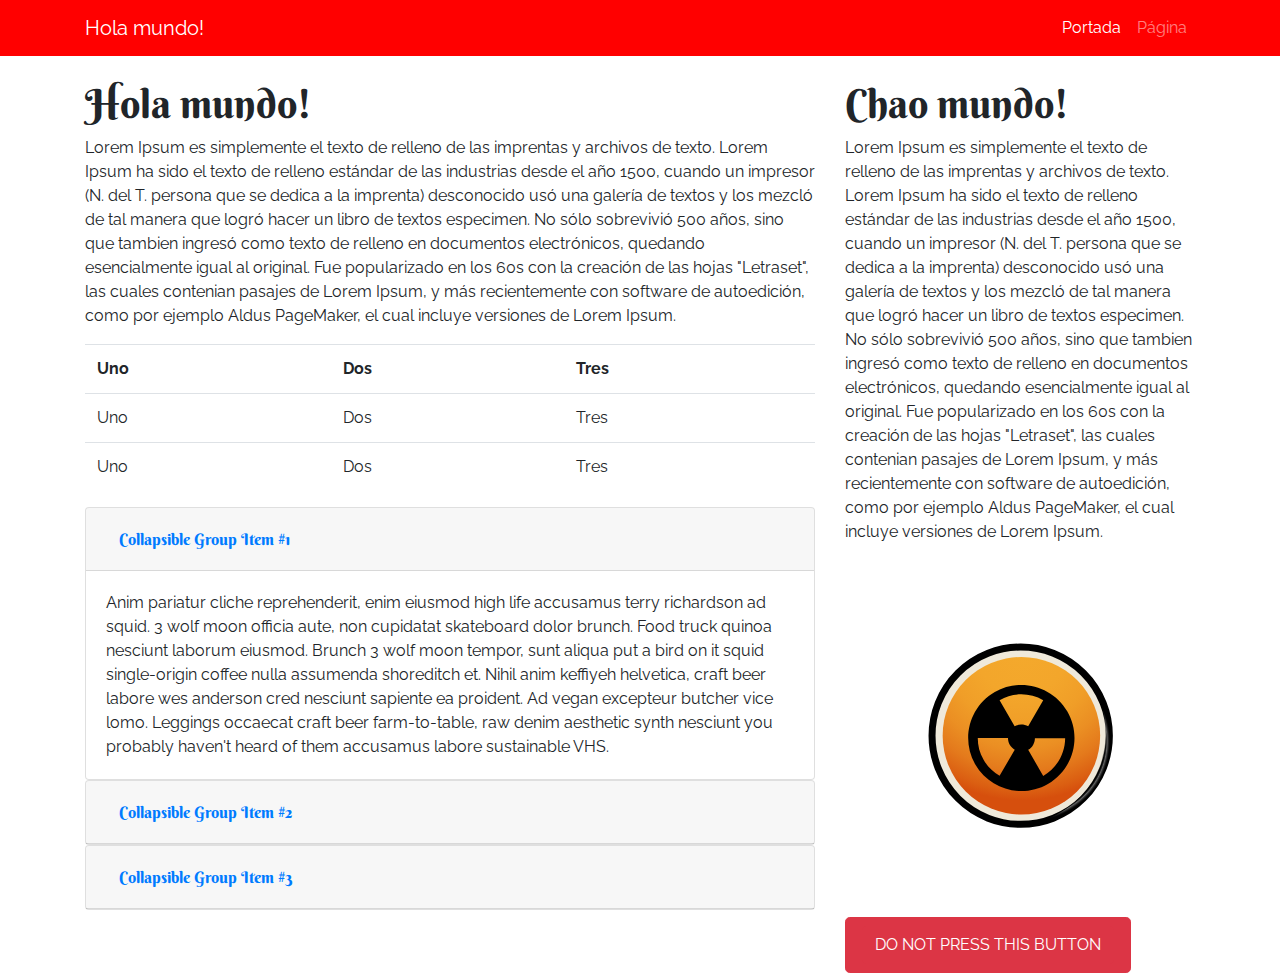
<file: index.html>
<!doctype html>
<html>
  <head>
    <meta charset="utf-8">
    <meta name="viewport" content="width=device-width, initial-scale=1, shrink-to-fit=no">
    <!-- CSS de BootstrapCDN  -->
    <link rel="stylesheet" href="https://maxcdn.bootstrapcdn.com/bootstrap/4.0.0/css/bootstrap.min.css" integrity="sha384-Gn5384xqQ1aoWXA+058RXPxPg6fy4IWvTNh0E263XmFcJlSAwiGgFAW/dAiS6JXm" crossorigin="anonymous">
    <title>Hola mundo!</title>
    <link rel="stylesheet" href="style.css">
    <link href="https://fonts.googleapis.com/css?family=Raleway:400,400i,600,600i" rel="stylesheet">
    <link href="https://fonts.googleapis.com/css?family=Berkshire+Swash" rel="stylesheet">
  </head>
  <body>
    <nav class="navbar navbar-expand-md navbar-dark bg-otro fixed-top">
      <div class="container">
      <a class="navbar-brand" href="index.html">Hola mundo!</a>
      <button class="navbar-toggler" type="button" data-toggle="collapse" data-target="#mynavbar" aria-controls="mynavbar" aria-expanded="false" aria-label="Toggle navigation">
        <span class="navbar-toggler-icon"></span>
      </button>
      <div class="collapse navbar-collapse" id="mynavbar">
        <ul class="navbar-nav ml-auto">
          <li class="nav-item">
            <a class="nav-link active" href="index.html">Portada</a>
          </li>
          <li class="nav-item">
            <a class="nav-link" href="page.html">Página</a>
          </li>
        </ul>
      </div>
    </div><!--/container-->
    </nav>
    <div class="container">
      <div class="row">
        <div class="col-md-8">
          <h1>Hola mundo!</h1> 
            <p>Lorem Ipsum es simplemente el texto de relleno de las imprentas y archivos de texto. Lorem Ipsum ha sido el texto de relleno estándar de las industrias desde el año 1500, cuando un impresor (N. del T. persona que se dedica a la imprenta) desconocido usó una galería de textos y los mezcló de tal manera que logró hacer un libro de textos especimen. No sólo sobrevivió 500 años, sino que tambien ingresó como texto de relleno en documentos electrónicos, quedando esencialmente igual al original. Fue popularizado en los 60s con la creación de las hojas "Letraset", las cuales contenian pasajes de Lorem Ipsum, y más recientemente con software de autoedición, como por ejemplo Aldus PageMaker, el cual incluye versiones de Lorem Ipsum.</p>
            <div class="table-responsive">
          <table class="table table-hover">
            <tr>
              <th>Uno</th>
              <th>Dos</th>
              <th>Tres</th>
            </tr>
             <tr>
              <td>Uno</td>
              <td>Dos</td>
              <td>Tres</td>
            </tr>
             <tr>
              <td>Uno</td>
              <td>Dos</td>
              <td>Tres</td>
            </tr>
          </table>
          </div><!--/table-responsive-->
            <div id="accordion">
  <div class="card">
    <div class="card-header" id="headingOne">
      <h5 class="mb-0">
        <button class="btn btn-link" data-toggle="collapse" data-target="#collapseOne" aria-expanded="true" aria-controls="collapseOne">
          Collapsible Group Item #1
        </button>
      </h5>
    </div>

    <div id="collapseOne" class="collapse show" aria-labelledby="headingOne" data-parent="#accordion">
      <div class="card-body">
        Anim pariatur cliche reprehenderit, enim eiusmod high life accusamus terry richardson ad squid. 3 wolf moon officia aute, non cupidatat skateboard dolor brunch. Food truck quinoa nesciunt laborum eiusmod. Brunch 3 wolf moon tempor, sunt aliqua put a bird on it squid single-origin coffee nulla assumenda shoreditch et. Nihil anim keffiyeh helvetica, craft beer labore wes anderson cred nesciunt sapiente ea proident. Ad vegan excepteur butcher vice lomo. Leggings occaecat craft beer farm-to-table, raw denim aesthetic synth nesciunt you probably haven't heard of them accusamus labore sustainable VHS.
      </div>
    </div>
  </div>
  <div class="card">
    <div class="card-header" id="headingTwo">
      <h5 class="mb-0">
        <button class="btn btn-link collapsed" data-toggle="collapse" data-target="#collapseTwo" aria-expanded="false" aria-controls="collapseTwo">
          Collapsible Group Item #2
        </button>
      </h5>
    </div>
    <div id="collapseTwo" class="collapse" aria-labelledby="headingTwo" data-parent="#accordion">
      <div class="card-body">
        Anim pariatur cliche reprehenderit, enim eiusmod high life accusamus terry richardson ad squid. 3 wolf moon officia aute, non cupidatat skateboard dolor brunch. Food truck quinoa nesciunt laborum eiusmod. Brunch 3 wolf moon tempor, sunt aliqua put a bird on it squid single-origin coffee nulla assumenda shoreditch et. Nihil anim keffiyeh helvetica, craft beer labore wes anderson cred nesciunt sapiente ea proident. Ad vegan excepteur butcher vice lomo. Leggings occaecat craft beer farm-to-table, raw denim aesthetic synth nesciunt you probably haven't heard of them accusamus labore sustainable VHS.
      </div>
    </div>
  </div>
  <div class="card">
    <div class="card-header" id="headingThree">
      <h5 class="mb-0">
        <button class="btn btn-link collapsed" data-toggle="collapse" data-target="#collapseThree" aria-expanded="false" aria-controls="collapseThree">
          Collapsible Group Item #3
        </button>
      </h5>
    </div>
    <div id="collapseThree" class="collapse" aria-labelledby="headingThree" data-parent="#accordion">
      <div class="card-body">
        Anim pariatur cliche reprehenderit, enim eiusmod high life accusamus terry richardson ad squid. 3 wolf moon officia aute, non cupidatat skateboard dolor brunch. Food truck quinoa nesciunt laborum eiusmod. Brunch 3 wolf moon tempor, sunt aliqua put a bird on it squid single-origin coffee nulla assumenda shoreditch et. Nihil anim keffiyeh helvetica, craft beer labore wes anderson cred nesciunt sapiente ea proident. Ad vegan excepteur butcher vice lomo. Leggings occaecat craft beer farm-to-table, raw denim aesthetic synth nesciunt you probably haven't heard of them accusamus labore sustainable VHS.
      </div>
    </div>
  </div>
</div>
             </div><!--/col-->
           <div class="col-md-4">
          <h1>Chao mundo!</h1>
               <p>Lorem Ipsum es simplemente el texto de relleno de las imprentas y archivos de texto. Lorem Ipsum ha sido el texto de relleno estándar de las industrias desde el año 1500, cuando un impresor (N. del T. persona que se dedica a la imprenta) desconocido usó una galería de textos y los mezcló de tal manera que logró hacer un libro de textos especimen. No sólo sobrevivió 500 años, sino que tambien ingresó como texto de relleno en documentos electrónicos, quedando esencialmente igual al original. Fue popularizado en los 60s con la creación de las hojas "Letraset", las cuales contenian pasajes de Lorem Ipsum, y más recientemente con software de autoedición, como por ejemplo Aldus PageMaker, el cual incluye versiones de Lorem Ipsum.</p>
             <?xml version="1.0" encoding="utf-8"?>
<!-- Generator: Adobe Illustrator 22.0.1, SVG Export Plug-In . SVG Version: 6.00 Build 0)  -->
<svg version="1.1" id="Capa_1" xmlns="http://www.w3.org/2000/svg" xmlns:xlink="http://www.w3.org/1999/xlink" x="0px" y="0px"
	 viewBox="0 0 300 300" style="enable-background:new 0 0 300 300;" xml:space="preserve">
<style type="text/css">
	.st0{fill:#EFE9DA;stroke:#000000;stroke-width:6;stroke-miterlimit:10;}
	.st1{fill:url(#SVGID_1_);}
	.st2{opacity:0.4;fill:url(#SVGID_2_);}
</style>
<g>
	<g>
		<circle class="st0" cx="150.6" cy="150.6" r="76"/>
		<g>
			<radialGradient id="SVGID_1_" cx="151.2037" cy="78.6146" r="142.682" gradientUnits="userSpaceOnUse">
				<stop  offset="0" style="stop-color:#F4A92C"/>
				<stop  offset="0.267" style="stop-color:#F3A62B"/>
				<stop  offset="0.4394" style="stop-color:#F09E28"/>
				<stop  offset="0.585" style="stop-color:#EB8F23"/>
				<stop  offset="0.7158" style="stop-color:#E47A1C"/>
				<stop  offset="0.8354" style="stop-color:#DB5F12"/>
				<stop  offset="0.8932" style="stop-color:#D64F0D"/>
			</radialGradient>
			<circle class="st1" cx="151.2" cy="150.6" r="67.5"/>
			<path d="M128.4,113.1c-21.8,12.6-29.3,40.5-16.7,62.2c12.6,21.8,40.5,29.2,62.2,16.7c21.8-12.6,29.3-40.5,16.7-62.2
				C178.1,108.1,150.2,100.6,128.4,113.1z M169.9,120.2L157,142.6c-3.5-2-7.9-2.2-11.6,0l-12.9-22.4
				C144.5,113.2,158.7,113.8,169.9,120.2z M113.8,152.6l25.9,0c0,2,0.5,4,1.5,5.8c1.1,1.8,2.6,3.2,4.3,4.2L132.5,185
				c-5.5-3.2-10.3-7.8-13.7-13.7C115.3,165.4,113.8,159,113.8,152.6z M169.9,185.1L157,162.7c3.7-2.1,5.7-6,5.8-10l25.9,0
				C188.6,165.6,181.9,178.2,169.9,185.1z"/>
		</g>
	</g>
	<radialGradient id="SVGID_2_" cx="159.0055" cy="155.3553" r="69.6632" gradientUnits="userSpaceOnUse">
		<stop  offset="0.9171" style="stop-color:#000000"/>
		<stop  offset="0.9201" style="stop-color:#040404"/>
		<stop  offset="0.9232" style="stop-color:#101010"/>
		<stop  offset="0.9264" style="stop-color:#252525"/>
		<stop  offset="0.9296" style="stop-color:#424242"/>
		<stop  offset="0.9328" style="stop-color:#676767"/>
		<stop  offset="0.936" style="stop-color:#949494"/>
		<stop  offset="0.9391" style="stop-color:#C9C9C9"/>
		<stop  offset="0.942" style="stop-color:#FFFFFF"/>
		<stop  offset="0.9432" style="stop-color:#F1F1F1"/>
		<stop  offset="0.9493" style="stop-color:#B2B2B2"/>
		<stop  offset="0.9553" style="stop-color:#7C7C7C"/>
		<stop  offset="0.9611" style="stop-color:#4F4F4F"/>
		<stop  offset="0.9667" style="stop-color:#2D2D2D"/>
		<stop  offset="0.9719" style="stop-color:#141414"/>
		<stop  offset="0.9767" style="stop-color:#050505"/>
		<stop  offset="0.9806" style="stop-color:#000000"/>
	</radialGradient>
	<path class="st2" d="M220.9,127.2c0,0,0.2,0.4,0.6,1.3c0.4,0.8,1,2.1,1.6,3.7c0.6,1.6,1.4,3.6,2,6c0.7,2.4,1.3,5.1,1.7,8.1
		c0.4,3,0.7,6.3,0.7,9.8c0,3.5-0.3,7.2-0.9,11c-0.1,0.9-0.3,1.9-0.5,2.8l-0.1,0.7l0,0.2l-0.1,0.3l-0.2,0.3l-0.4,1.4
		c-0.2,0.9-0.5,1.8-0.8,2.8c-0.1,0.5-0.3,0.9-0.5,1.4l-0.5,1.4c-0.3,1-0.7,1.9-1,2.9c-0.4,0.9-0.8,1.9-1.2,2.8
		c-0.4,0.9-0.8,1.9-1.3,2.8l-1.5,2.7c-2,3.6-4.3,7-6.8,10.1c-1.3,1.6-2.6,3-4,4.5c-1.4,1.4-2.8,2.8-4.2,4c-0.7,0.6-1.5,1.2-2.2,1.8
		c-0.7,0.6-1.4,1.2-2.2,1.7c-0.7,0.5-1.5,1.1-2.2,1.6c-0.4,0.3-0.7,0.5-1.1,0.8c-0.4,0.2-0.8,0.5-1.1,0.7c-0.7,0.4-1.5,0.9-2.2,1.3
		c-0.4,0.2-0.7,0.4-1.1,0.6c-0.4,0.2-0.7,0.4-1.1,0.6c-1.5,0.7-2.9,1.5-4.3,2.1c-1.4,0.6-2.7,1.1-4,1.6c-1.3,0.4-2.6,0.8-3.7,1.2
		c-1.2,0.4-2.3,0.7-3.3,0.9c-1,0.2-2,0.4-2.8,0.6c-1.7,0.3-3.1,0.4-4,0.6c-0.9,0.1-1.4,0.2-1.4,0.2s0.5-0.2,1.3-0.5
		c0.9-0.3,2.1-0.8,3.8-1.4c0.8-0.3,1.7-0.7,2.6-1.1c0.5-0.2,1-0.4,1.5-0.6c0.5-0.2,1-0.5,1.6-0.7c1.1-0.5,2.2-1.1,3.4-1.7
		c1.1-0.7,2.4-1.3,3.6-2.1c2.5-1.5,5.1-3.2,7.7-5.2c2.6-2,5.2-4.3,7.8-6.7c1.3-1.2,2.5-2.6,3.7-3.9c0.6-0.7,1.2-1.4,1.8-2.1
		c0.6-0.7,1.2-1.4,1.8-2.2c2.2-3,4.4-6.1,6.2-9.5l1.4-2.5c0.4-0.8,0.8-1.7,1.2-2.6c0.4-0.9,0.8-1.7,1.2-2.6c0.3-0.9,0.7-1.7,1-2.6
		l0.5-1.3l0.2-0.6l0.2-0.7c0.3-0.9,0.6-1.8,0.9-2.7l0.4-1.4l0.1-0.3l-0.1-0.1c0,0.2-0.2,0-0.2,0l0,0l0-0.2l0.3-0.6
		c0.2-0.9,0.5-1.7,0.7-2.6c1.6-7,2.2-13.7,2-19.5c-0.1-2.9-0.2-5.6-0.5-7.9c-0.3-2.4-0.6-4.4-0.9-6.1c-0.3-1.7-0.6-3-0.8-3.9
		C221,127.7,220.9,127.2,220.9,127.2z"/>
</g>
</svg>

               <button type="button" class="btn btn-danger btn-lg"><a class="btn btn-danger" href="https://www.youtube.com/watch?v=dQw4w9WgXcQ" target="_blank" role="button">DO NOT PRESS THIS BUTTON </a></button>
   
      </div><!--/row-->
    </div><!--/container-->
    <!-- JS de BootstrapCDN -->    
    <!-- primero jQuery, luego Popper.js, después Bootstrap JS -->
    <script src="https://code.jquery.com/jquery-3.2.1.slim.min.js" integrity="sha384-KJ3o2DKtIkvYIK3UENzmM7KCkRr/rE9/Qpg6aAZGJwFDMVNA/GpGFF93hXpG5KkN" crossorigin="anonymous"></script>
    <script src="https://cdnjs.cloudflare.com/ajax/libs/popper.js/1.12.9/umd/popper.min.js" integrity="sha384-ApNbgh9B+Y1QKtv3Rn7W3mgPxhU9K/ScQsAP7hUibX39j7fakFPskvXusvfa0b4Q" crossorigin="anonymous"></script>
    <script src="https://maxcdn.bootstrapcdn.com/bootstrap/4.0.0/js/bootstrap.min.js" integrity="sha384-JZR6Spejh4U02d8jOt6vLEHfe/JQGiRRSQQxSfFWpi1MquVdAyjUar5+76PVCmYl" crossorigin="anonymous"></script>
  </body>
</html>
</file>
<file: style.css>
body{
	padding-top:5rem;
	background:rgb(255, 255, 255);
    font-family: 'Raleway', sans-serif;
    
}
h1,h2,h3,h4,h5,h6{font-family: 'Berkshire Swash', cursive;}
.bg-otro{
	background:rgb(255,0,0);
}
</file>
